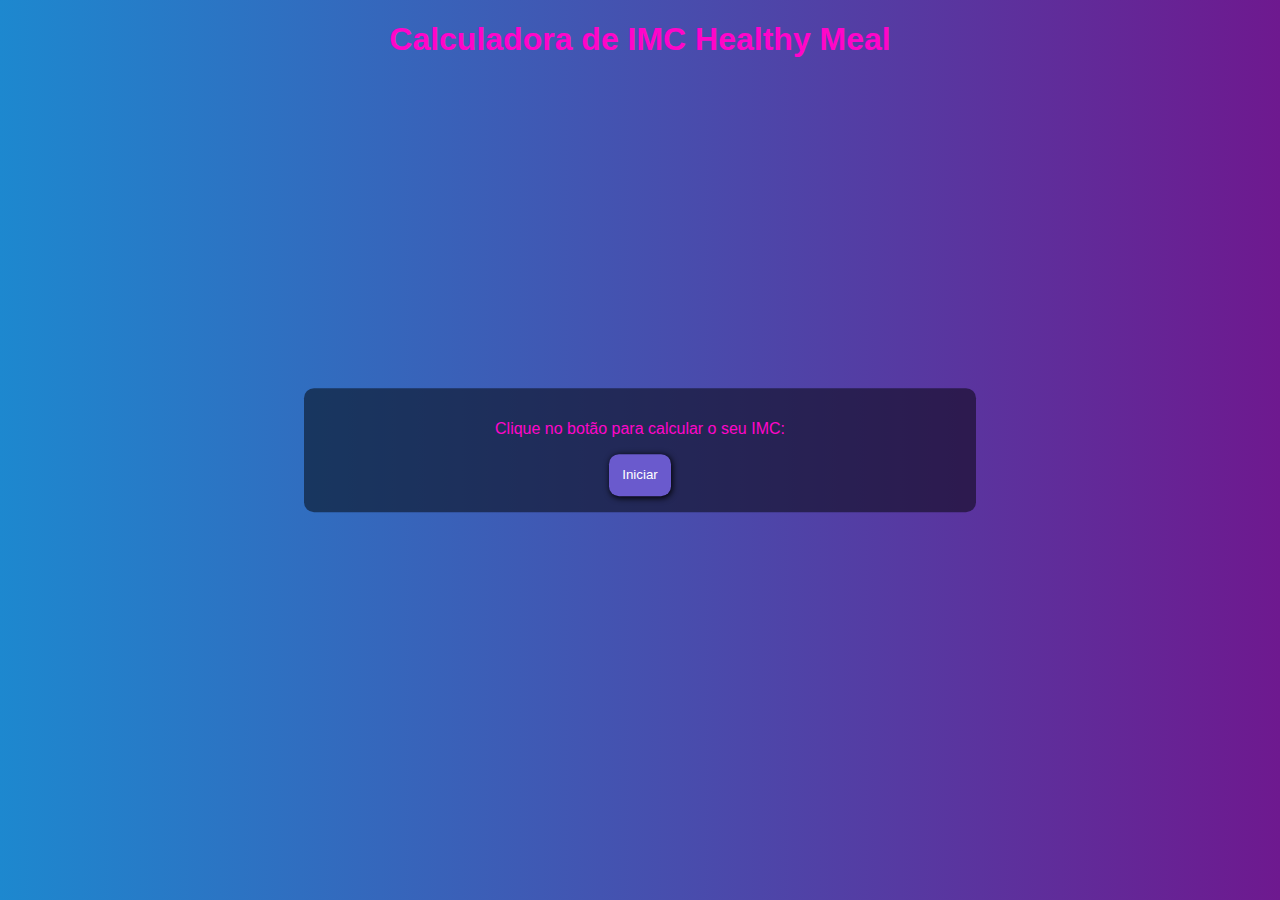
<file: imc.HTML>
<!DOCTYPE html>
<html lang="en">
<head>
    <meta charset="UTF-8">
    <meta http-equiv="X-UA-Compatible" content="IE=edge">
    <meta name="viewport" content="width=device-width, initial-scale=1.0">
    <title>Cálculo IMC</title>
    <style>
        body{
            font-family: Arial, Helvetica, sans-serif;
            background: linear-gradient(to right, rgb(29, 136, 207), rgb(110, 25, 143));
            text-align: center;
            color: rgb(255, 5, 201);
        }
        .container{
            position: absolute;
            top: 50%;
            left: 50%;
            transform: translate(-50%,-50%);
            width: 50%;
            background-color: rgba(0, 0, 0, 0.5);
            padding: 1em;
            border-radius: 10px;
        }
        button{
            background-color: slateblue;
            color: #fff;
            border: none;
            padding: 1em;
            border-radius: 10px;
            box-shadow: 1px 1px 6px black;
            cursor: pointer;
        }
        button:hover{
            background-color: steelblue;
        }
        .final-step,
        .second-step{
            display: none;
        }
        input{
            padding: 5px;
            border-radius: 5px;
            border: none;
            outline: none;
        }
        
        
            font-size: 25px;
        {
            
        }
    </style>
</head>
<body>
    <h1>Calculadora de IMC Healthy Meal</h1>
    <div class="container">
        <div class="first-step">
            <p>Clique no botão para calcular o seu IMC:</p>
            <button onclick="go(1,2)">Iniciar</button>
        </div>
        <div class="second-step">
            <h3>Calculadora IMC</h3>
            <hr>
            <label for="peso">Digite seu peso:</label>
            <input type="number" placeholder="Seu peso" id="peso">
            <br><br>
            <label for="altura">Digite a sua altura:</label>
            <input type="number" placeholder="Seu altura" id="altura">
            <br><br>
            <button onclick="validate()">Calcular</button>
        </div>
        <div class="final-step">
            <h3>Resultado!</h3>
            <p id="resultado"></p>
            <button onclick="go(3,2)">Calcular Novamente</button>
            <button onclick="go(3,1)">Finalizar</button>
        </div>
    </div>
</body>
<script>
    const firstDiv = document.querySelector('.first-step');
    const secondDiv = document.querySelector('.second-step');
    const finalDiv = document.querySelector('.final-step');

    function go(currentStep,nextStep)
    {
        let dNone, dBlock;
        if(currentStep == 1)
        {
            dNone = firstDiv;
        }
        else if(currentStep == 2)
        {
            dNone = secondDiv;
        }
        else
        {
            dNone = finalDiv;
        }
        
        dNone.style.display = 'none';

        if(nextStep == 1)
        {
            dBlock = firstDiv;
        }
        else if(nextStep == 2)
        {
            dBlock = secondDiv;
        }
        else
        {
            dBlock = finalDiv;
        }
        dBlock.style.display = 'block';
    }

    function validate()
    {
        const peso   = document.getElementById('peso');
        const altura = document.getElementById('altura');
        peso.style.border   = 'none';
        altura.style.border = 'none';
        if(!peso.value || !altura.value)
        {
            if(!peso.value && !altura.value)
            {
                peso.style.border = '1px solid red';
                altura.style.border = '1px solid red';
            }
            else if(!peso.value)
            {
                peso.style.border = '1px solid red';
            }
            else
            {
                altura.style.border = '1px solid red';
            }
        }
        else
        {
            let imc = peso.value / (altura.value * altura.value);
            const result = document.getElementById('resultado');
            if(imc < 18.5)
            {
                console.log('Magreza | Obesidade: 0');
                result.style.color = 'yellow';
                result.innerHTML = 'Magreza | Obesidade: 0';
            }
            else if(imc >= 18.5 && imc < 25)
            {
                console.log('Normal | Obesidade: 0');
                result.style.color = 'green';
                result.innerHTML = 'Normal | Obesidade: 0';
            }
            else if(imc >= 25 && imc < 30)
            {
                console.log('Sobrepeso | Obesidade: I');
                result.style.color = 'yellow';
                result.innerHTML = 'Sobrepeso | Obesidade: I';
            }
            else if(imc >= 30 && imc < 40)
            {
                console.log('Obesidade | Obesidade: II');
                result.style.color = 'red';
                result.innerHTML = 'Obesidade | Obesidade: II';
            }
            else
            {
                console.log('Obesidade grave | Obesidade: III');
                result.style.color = 'black';
                result.innerHTML = 'Obesidade grave | Obesidade: III';
            }
            go(2,3);
        }
    }
</script>
</html>
</file>
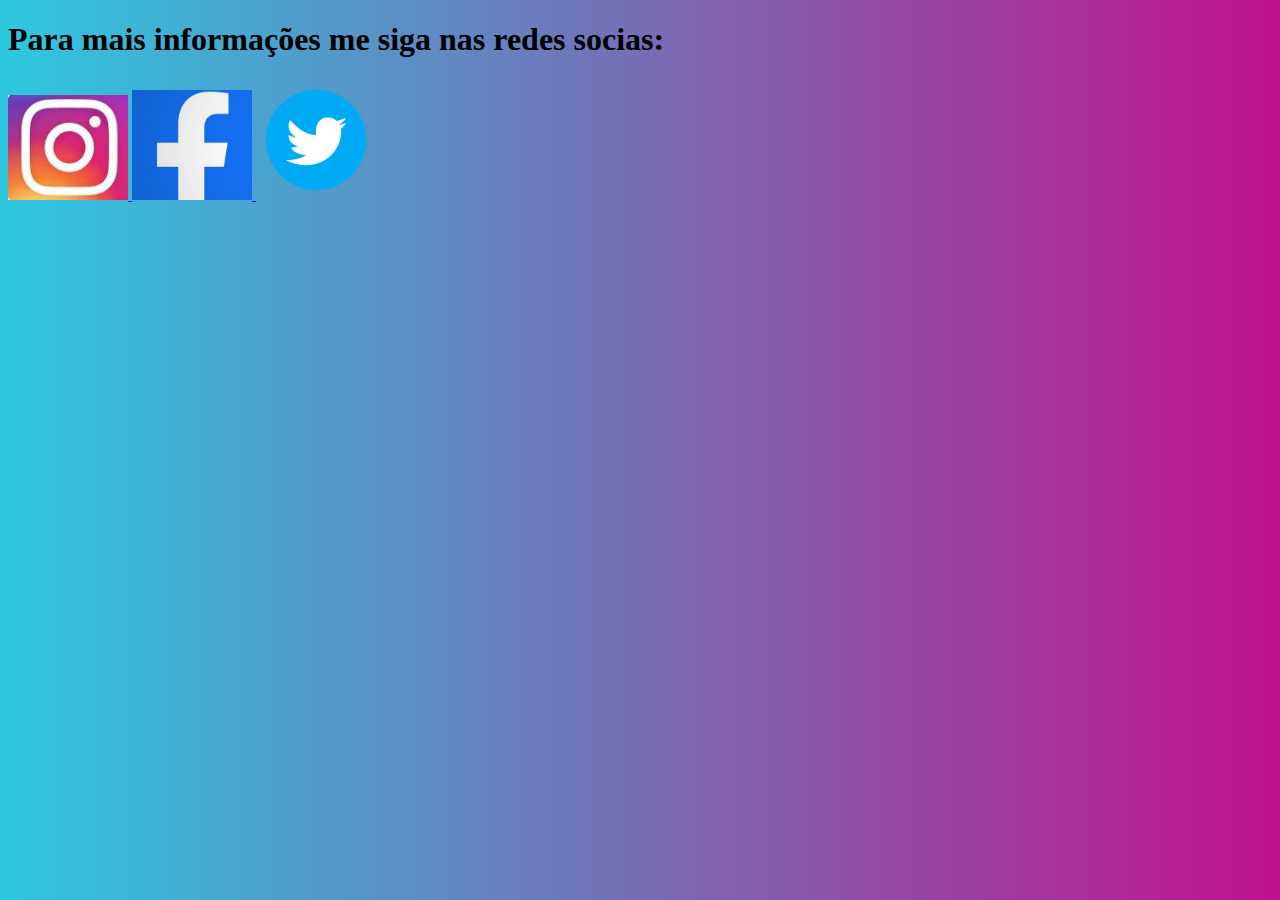
<file: informações.HTML>
<!DOCTYPE html>
<html lang="en">
<head>
    <meta charset="UTF-8">
    <meta http-equiv="X-UA-Compatible" content="IE=edge">
    <meta name="viewport" content="width=device-width, initial-scale=1.0">
    <title>Mais informações</title>
</head>
<body>
    <style>
        body{
            background: linear-gradient(to right, rgb(45, 200, 224), rgb(193, 18, 141));
            img-align: center;
        }
        img{
         width: 120px;
        }
    </style>
<h1>
    Para mais informações me siga nas redes socias:
</h1>


</body>
    <a href="https://instagram.com/eudeboraa12?igshid=YmMyMTA2M2Y=">
   <img src="insta.jpg" widht="10px;">
</a>

<a href="https://www.facebook.com/profile.php?id=100010930923480">

    
    <img src="face.jpg"; widht="10px;">
 </a>
 <a href="https://twitter.com/DboraVa76331373?t=japqbY2GokOeJtRKR13dDA&s=09">

    
    <img src="twitter.png"; widht="10px;">
 </a>
        


    

   
</body>
</html>
</file>
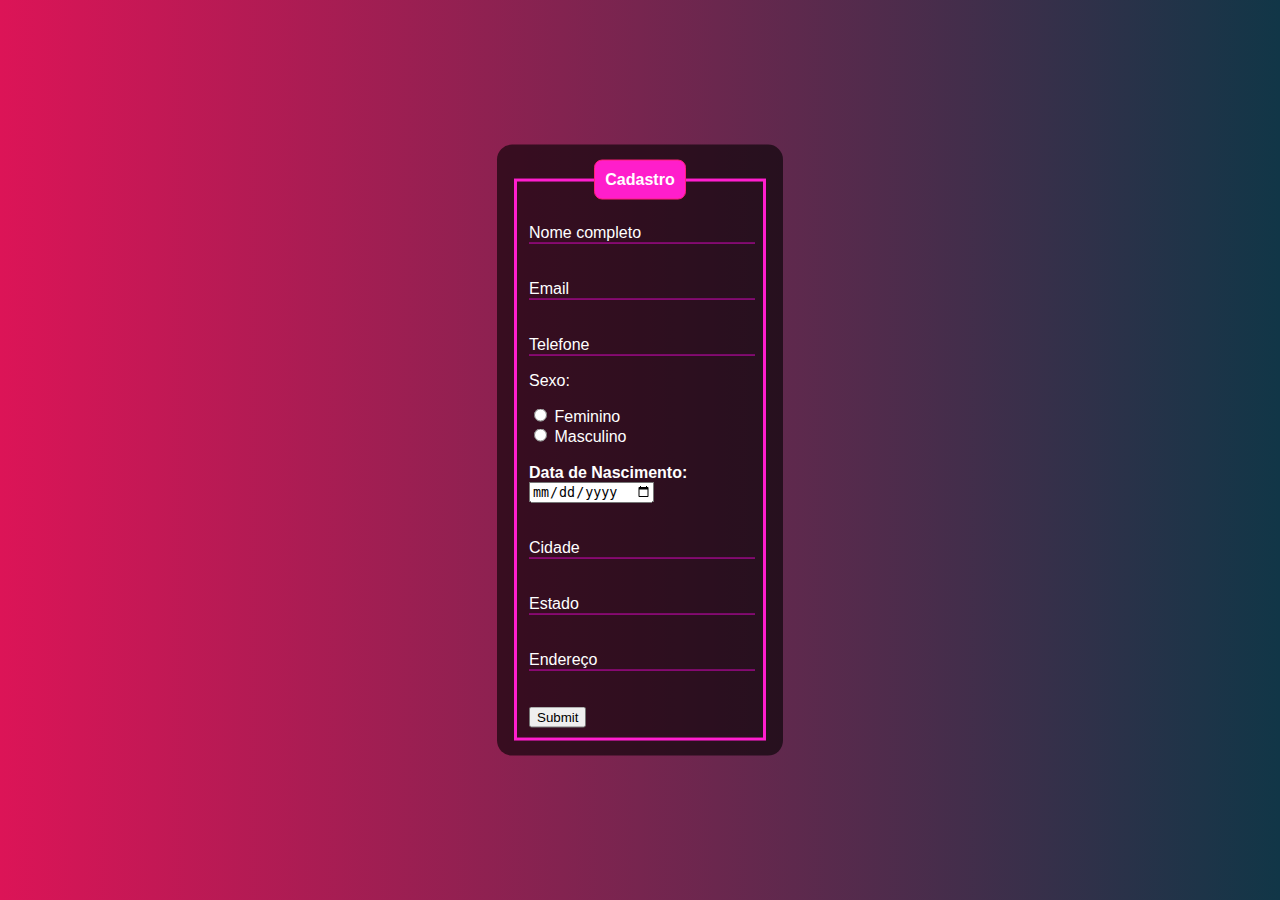
<file: login.HTML>
<!DOCTYPE html>
<html lang="en">
<head>
    <meta charset="UTF-8">
    <meta http-equiv="X-UA-Compatible" content="IE=edge">
    <meta name="viewport" content="width=device-width, initial-scale=1.0">
    <title>Cadastro</title>
    <style>
        body{
            font-family: Arial, Helvetica, sans-serif;
            background-image: linear-gradient(to right, rgb(220, 20, 87), rgb(17, 54, 71));
        }
        .box{
            color: white;
            position: absolute;
            top: 50%;
            left: 50%;
            transform: translate(-50%,-50%);
            background-color: rgba(0, 0, 0, 0.6);
            padding: 15px;
            border-radius: 15px;
            width: 20%;
        }
        fieldset{
            border: 3px solid rgb(255, 30, 206);
        }
        legend{
            border: 1px solid rgb(255, 30, 120);
            padding: 10px;
            text-align: center;
            background-color: rgb(255, 30, 203);
            border-radius: 8px;
        }
        .inputBox{
            position: relative;
        }
        .inputUser{
            background: none;
            border: none;
            border-bottom: 1px solid rgb(210, 7, 186);
            outline: none;
            color: rgb(229, 12, 12);
            font-size: 15px;
            width: 100%;
            letter-spacing: 2px;
        }
        .labelInput{
            position: absolute;
            top: 0px;
            left: 0px;
            pointer-events: none;
            transition: .5s;
        }
        .inputUser:focus ~ .labelInput,
        .inputUser:valid ~ .labelInput{
            top: -20px;
            font-size: 12px;
            color: dodgerblue;
        }
        
        {
            border: none;
            padding: 8px;
            border-radius: 10px;
            outline: none;
            font-size: 15px;
        }
        
        {
            background-image: linear-gradient(to right,rgb(0, 92, 197), rgb(90, 20, 220));
            width: 100%;
            border: none;
            padding: 15px;
            color: white;
            font-size: 15px;
            cursor: pointer;
            border-radius: 10px;
        }
        
        {
            background-image: linear-gradient(to right,rgb(0, 80, 172), rgb(80, 19, 195));
        }
    </style>
</head>
<body>
    <div class="box">
        <form action="">
            <fieldset>
                <legend><b>Cadastro</b></legend>
                <br>
                <div class="inputBox">
                    <input type="text" name="nome" id="nome" class="inputUser" required>
                    <label for="nome" class="labelInput">Nome completo</label>
                </div>
                <br><br>
                <div class="inputBox">
                    <input type="text" name="email" id="email" class="inputUser" required>
                    <label for="email" class="labelInput">Email</label>
                </div>
                <br><br>
                <div class="inputBox">
                    <input type="tel" name="telefone" id="telefone" class="inputUser" required>
                    <label for="telefone" class="labelInput">Telefone</label>
                </div>
                <p>Sexo:</p>
                <input type="radio" id="feminino" name="genero" value="feminino" required>
                <label for="feminino">Feminino</label>
                <br>
                <input type="radio" id="masculino" name="genero" value="masculino" required>
                <label for="masculino">Masculino</label>
                
                <br><br>
                <label for="data_nascimento"><b>Data de Nascimento:</b></label>
                <input type="date" name="data_nascimento" id="data_nascimento" required>
                <br><br><br>
                <div class="inputBox">
                    <input type="text" name="cidade" id="cidade" class="inputUser" required>
                    <label for="cidade" class="labelInput">Cidade</label>
                </div>
                <br><br>
                <div class="inputBox">
                    <input type="text" name="estado" id="estado" class="inputUser" required>
                    <label for="estado" class="labelInput">Estado</label>
                </div>
                <br><br>
                <div class="inputBox">
                    <input type="text" name="endereco" id="endereco" class="inputUser" required>
                    <label for="endereco" class="labelInput">Endereço</label>
                </div>
                <br><br>
                <input type="submit" name="submit" id="submit">
            </fieldset>
        </form>
    </div>
</body>
</html>
</file>
